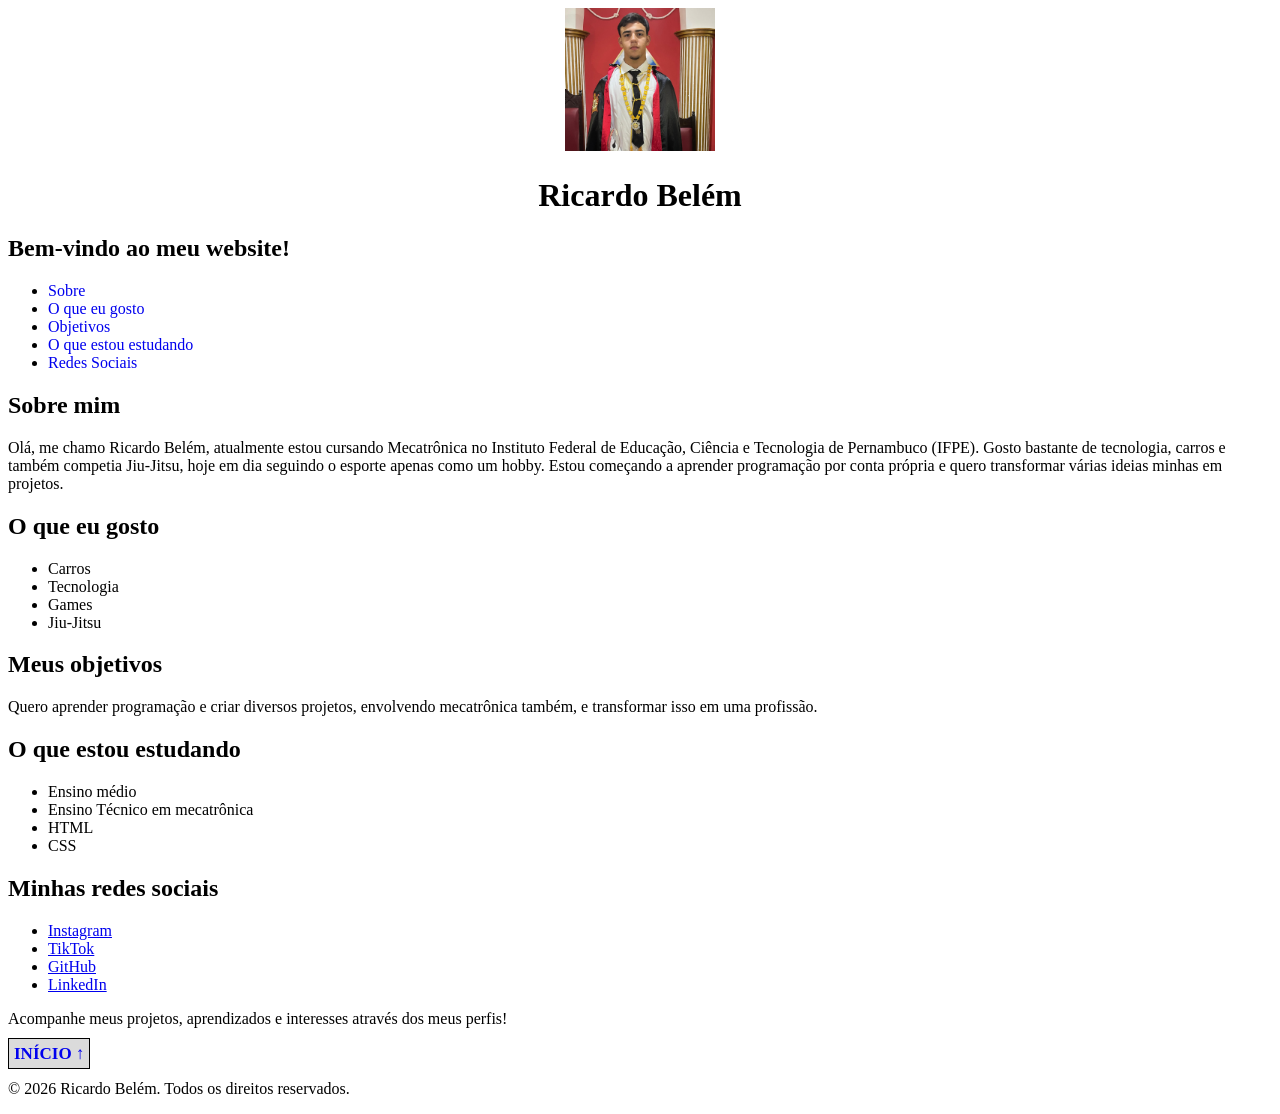
<file: index.html>
<!DOCTYPE html>
<html>
    <head> <!--Nome do site na aba-->
        <title>Ricardo Belém</title>
        <link rel="stylesheet" href="style.css"> <!--Link para o arquivo CSS-->
        <link rel="icon" href="logo RB.png" type="image/png"> <!--Ícone do site na aba-->
        <meta name="viewport" content="width=device-width, initial-scale=1.0"> <!--como irá funcionar para ve no celular-->
        <meta charset="UTF-8">
        <meta name="description" content="Página pessoal de Ricardo Belém, estudante de mecatrônica e entusiasta de tecnologia.">
    </head>
    <body>  
        <header id="inicio"> <!--Cabeçalho que fica em cima-->
            <div class="cabeçalho">
                <img src="foto_Ricardo_Belem.jpeg.jpeg" alt="Foto de Ricardo Belém" width="150">
                <h1>Ricardo Belém</h1>
            </div>    
            <h2>Bem-vindo ao meu website!</h2>
            <nav>
                <ul> <!--Lista de navegação-->                        
                    <li><a href="#sobre">Sobre</a></li>
                    <li><a href="#gostos">O que eu gosto</a></li>
                    <li><a href="#objetivos">Objetivos</a></li>
                    <li><a href="#estudando">O que estou estudando</a></li>
                    <li><a href="#redes">Redes Sociais</a></li>
                </ul>
            </nav>   
        </header>
        <main> <!-- Conteúdo principal -->
            <section id="sobre">
                <h2>Sobre mim</h2>
                <p>Olá, me chamo Ricardo Belém, atualmente estou cursando Mecatrônica no Instituto Federal de Educação, Ciência e Tecnologia de Pernambuco (IFPE). Gosto bastante de tecnologia, carros e também competia Jiu-Jitsu, hoje em dia seguindo o esporte apenas como um hobby. Estou começando a aprender programação por conta própria e quero transformar várias ideias minhas em projetos.</p>
            </section>
            <section id="gostos">
                <h2>O que eu gosto</h2>
                <ul>
                    <li>Carros</li>
                    <li>Tecnologia</li>
                    <li>Games</li>
                    <li>Jiu-Jitsu</li>
                </ul>
            </section>
            <section id="objetivos">
                <h2>Meus objetivos</h2>
                <p>Quero aprender programação e criar diversos projetos, envolvendo mecatrônica também, e transformar isso em uma profissão.</p>
            </section>
            <section id="estudando">
                <h2>O que estou estudando</h2>
                <ul>
                    <li>Ensino médio</li>
                    <li>Ensino Técnico em mecatrônica</li>
                    <li>HTML</li>
                    <li>CSS</li>
                </ul>
            </section>
            <section id="redes">
                <h2>Minhas redes sociais</h2>
                <ul>
                    <li><a href="https://www.instagram.com/ricardoblmf/" target="_blank"
                        rel="noopener noreferrer">Instagram</a></li>
                    <li><a href="https://www.tiktok.com/@ricardoblmf" target="_blank"
                        rel="noopener noreferrer">TikTok</a></li>
                    <li><a href="https://github.com/Ricardo-Belem" target="_blank"
                        rel="noopener noreferrer">GitHub</a></li>
                    <li><a href="https://www.linkedin.com/in/josé-ricardo-belém-da-silva-filho-36477a420" target="_blank"
                        rel="noopener noreferrer">LinkedIn</a></li>
                </ul>
                <p>Acompanhe meus projetos, aprendizados e interesses através dos meus perfis!</p>
            </section>
        </main> 
        <footer> <!--Rodapé que fica em baixo-->
            <nav>
                <a href="#inicio"  class="footer-nav">
                <b>INÍCIO &uarr;</b></a>
            </nav>
            <p>&copy; 2026 Ricardo Belém. Todos os direitos reservados.</p>
        </footer>
    </body>
</html>
</file>
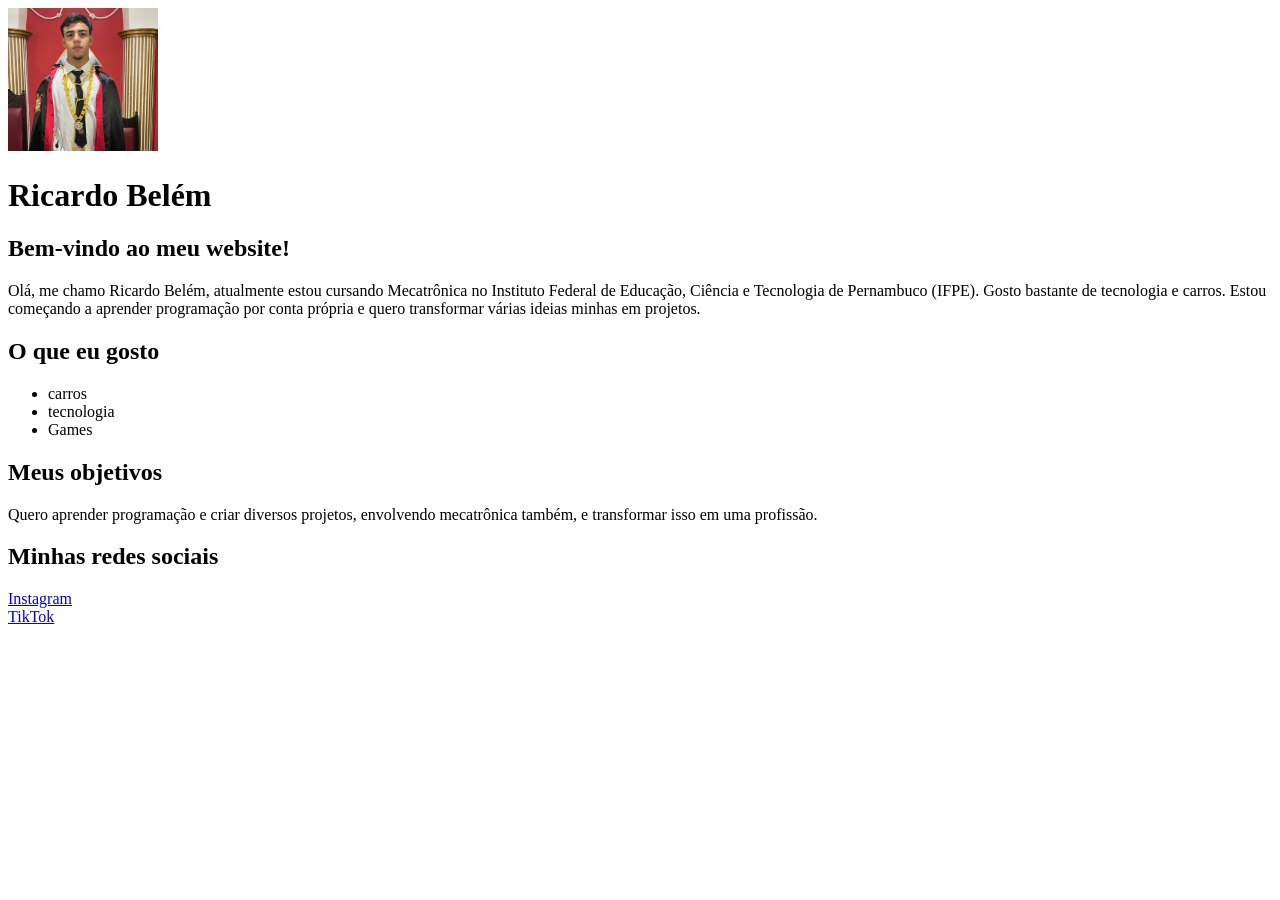
<file: Ricardo_Belem.html>
<!DOCTYPE html>
<html>
    <head>
        <title>Ricardo Belém</title>
    </head>
    <body>
        <img src="foto_Ricardo_Belem.jpeg.jpeg" alt="Foto de Ricardo Belém" width="150">
        <h1>Ricardo Belém</h1>
        <h2>Bem-vindo ao meu website!</h2>
        <p>Olá, me chamo Ricardo Belém, atualmente estou cursando Mecatrônica no Instituto Federal de Educação, Ciência e Tecnologia de Pernambuco (IFPE). Gosto bastante de tecnologia e carros. Estou começando a aprender programação por conta própria e quero transformar várias ideias minhas em projetos.
        </p>
        <h2>O que eu gosto</h2>
        <ul>
            <li>carros</li>
            <li>tecnologia</li>
            <li>Games</li>
        </ul>
        <h2>Meus objetivos</h2>
        <p>Quero aprender programação e criar diversos projetos, envolvendo mecatrônica também, e transformar isso em uma profissão.</p>
        <h2>Minhas redes sociais</h2>
        <a href="https://www.instagram.com/ricardoblmf/" target="_blank">Instagram</a><br>
        <a href="https://www.tiktok.com/@ricardoblmf" target="_blank">TikTok</a>
    </body>
</html>
</file>
<file: style.css>
/* Estilos para o site de Ricardo Belém */
.cabeçalho {
    text-align: center;
}
.footer-nav {
    background-color: #dbdbdb; 
    border: 1px solid black; 
    font-size: 17px; 
    padding: 5px;
    text-decoration: none;
}
#inicio a {
    text-decoration: none;
}
</file>
